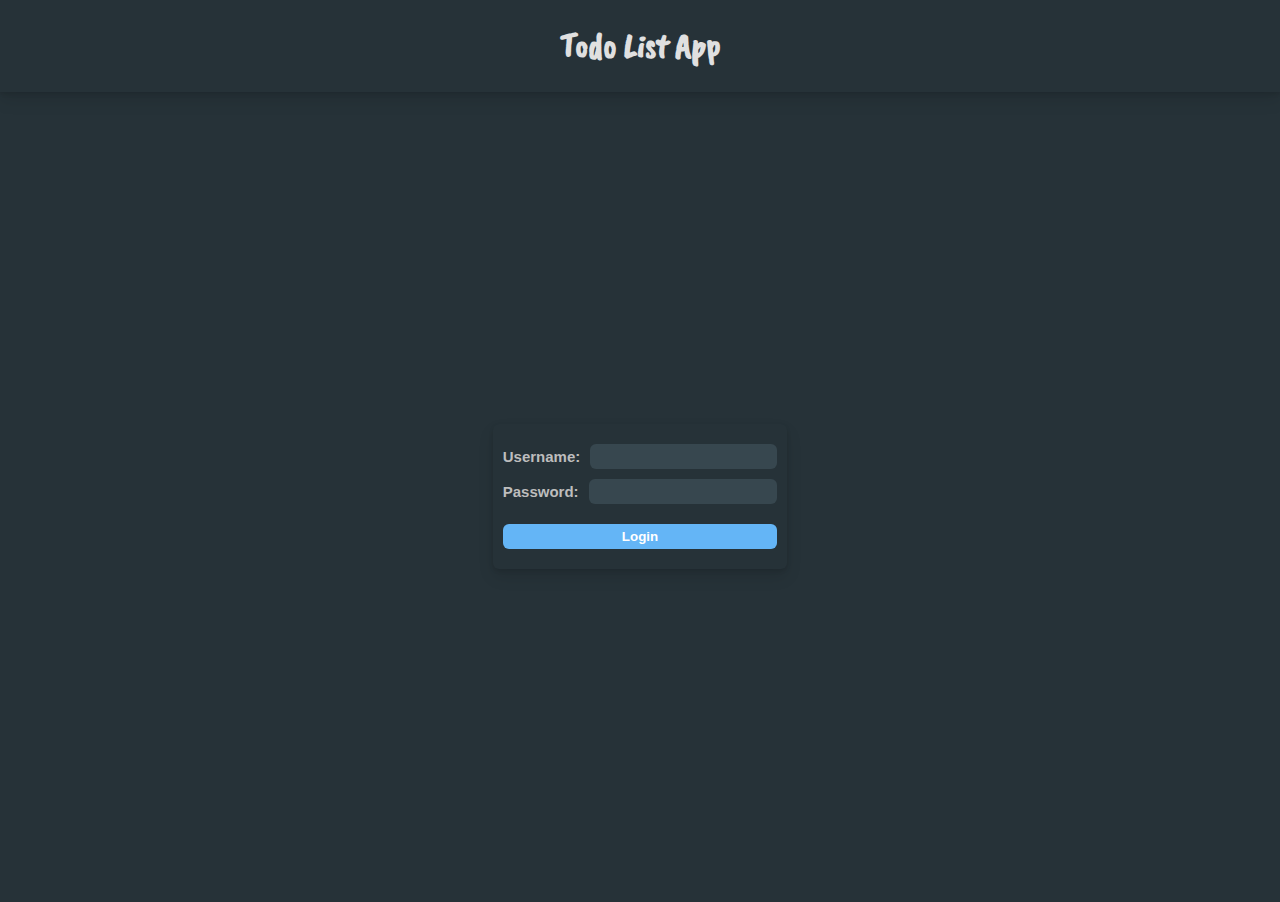
<file: index.html>
<!DOCTYPE html>
<html lang="en">

<head>
    <meta charset="UTF-8">
    <meta name="viewport" content="width=device-width, initial-scale=1.0">
    <title>Todo List</title>
    <link href="https://cdn.jsdelivr.net/npm/bootstrap@5.0.0-beta1/dist/css/bootstrap.min.css" rel="stylesheet"
        integrity="sha384-giJF6kkoqNQ00vy+HMDP7azOuL0xtbfIcaT9wjKHr8RbDVddVHyTfAAsrekwKmP1" crossorigin="anonymous">
    <script src="https://cdn.jsdelivr.net/npm/bootstrap@5.0.0-beta1/dist/js/bootstrap.bundle.min.js"
        integrity="sha384-ygbV9kiqUc6oa4msXn9868pTtWMgiQaeYH7/t7LECLbyPA2x65Kgf80OJFdroafW"
        crossorigin="anonymous"></script>
    <link rel="stylesheet" href="./style/style.css">
    <link rel="preconnect" href="https://fonts.gstatic.com">
    <link href="https://fonts.googleapis.com/css2?family=Caveat+Brush&display=swap" rel="stylesheet">
    <link rel="preconnect" href="https://fonts.gstatic.com">
    <link href="https://fonts.googleapis.com/css2?family=Nerko+One&display=swap" rel="stylesheet">
</head>

<body>

    <div class="my-navbar container-fluid">
        <h1 class="heading">Todo List App</h1>
    </div>
    <div class="main">
        <div class="login-container  col-lg-3">
            <div class="login-inner-container">
                <form action="./home.html" class="col-lg-12" id="login-form" onsubmit="text(event)" method="GET">
                    <div class="uname">
                        <label for="username">Username:</label>
                        <input type="text" name="username" id="username" required>
                    </div>
                    <div class="pass">
                        <label for="password">Password:</label>
                        <input type="password" name="password" id="password" required>
                    </div>
                    <button>Login</button>
                </form>
                <div id="error"></div>
            </div>
        </div>
    </div>
    <script src="./scripts/login.js"></script>
</body>

</html>
</file>
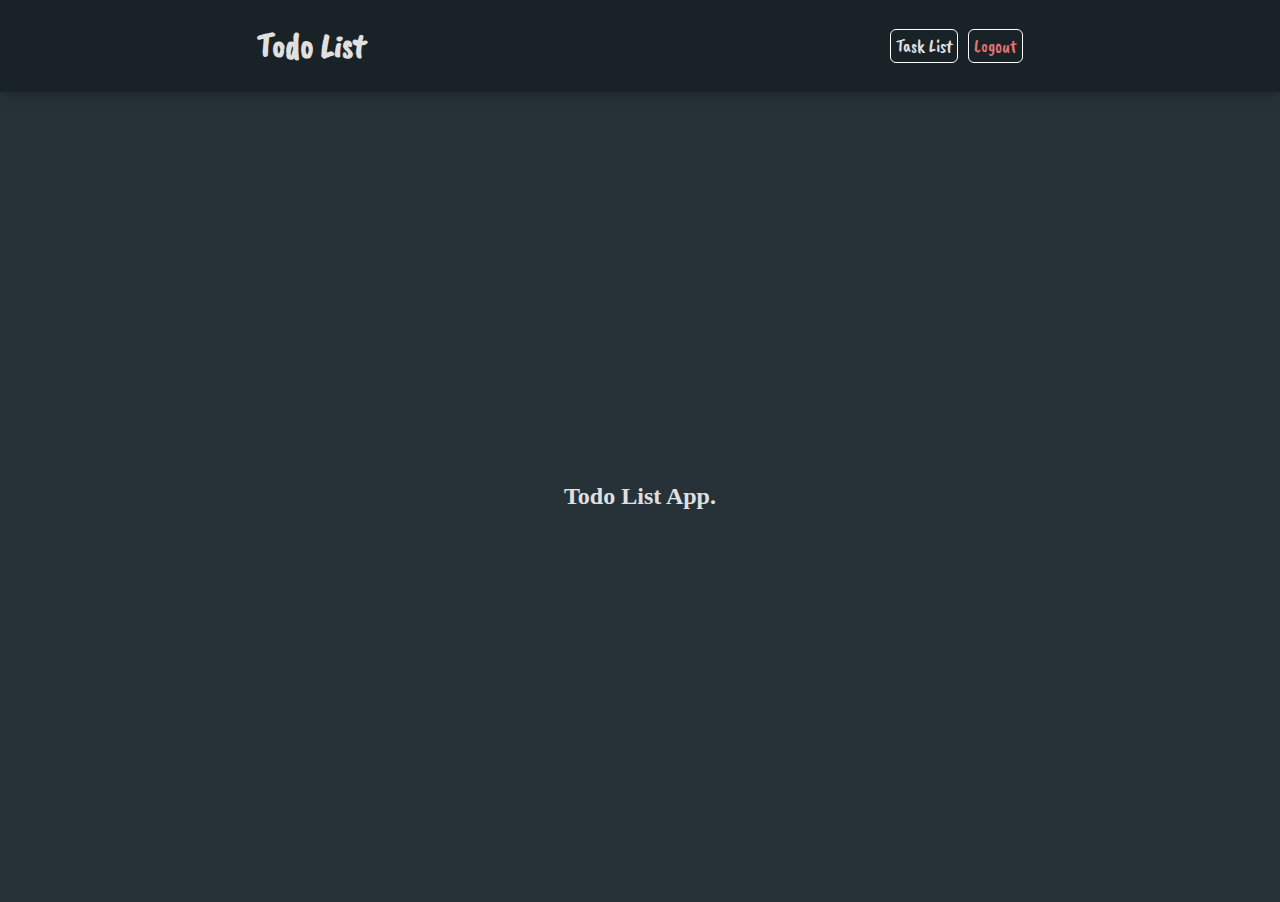
<file: home.html>
<!DOCTYPE html>
<html lang="en">

<head>
    <meta charset="UTF-8">
    <meta name="viewport" content="width=device-width, initial-scale=1.0">
    <title>Home</title>
    <link href="https://cdn.jsdelivr.net/npm/bootstrap@5.0.0-beta1/dist/css/bootstrap.min.css" rel="stylesheet"
        integrity="sha384-giJF6kkoqNQ00vy+HMDP7azOuL0xtbfIcaT9wjKHr8RbDVddVHyTfAAsrekwKmP1" crossorigin="anonymous">
    <script src="https://cdn.jsdelivr.net/npm/bootstrap@5.0.0-beta1/dist/js/bootstrap.bundle.min.js"
        integrity="sha384-ygbV9kiqUc6oa4msXn9868pTtWMgiQaeYH7/t7LECLbyPA2x65Kgf80OJFdroafW"
        crossorigin="anonymous"></script>
    <link rel="stylesheet" href="./style/home.css">
    <link rel="preconnect" href="https://fonts.gstatic.com">
    <link href="https://fonts.googleapis.com/css2?family=Caveat+Brush&display=swap" rel="stylesheet">
    <link rel="preconnect" href="https://fonts.gstatic.com">
    <link href="https://fonts.googleapis.com/css2?family=Nerko+One&display=swap" rel="stylesheet">
</head>

<body>
    <div class="my-navbar">
        <h1 class="heading">Todo List</h1>
        <div class="nav-elements">
            <a href="./task.html">Task List</a>
            <a href="./index.html" id="logout">Logout</a>
        </div>
    </div>
    <div class="main">
        <h2 class="main-heading">
            Todo List App.
        </h2>
    </div>
</body>

</html>
</file>
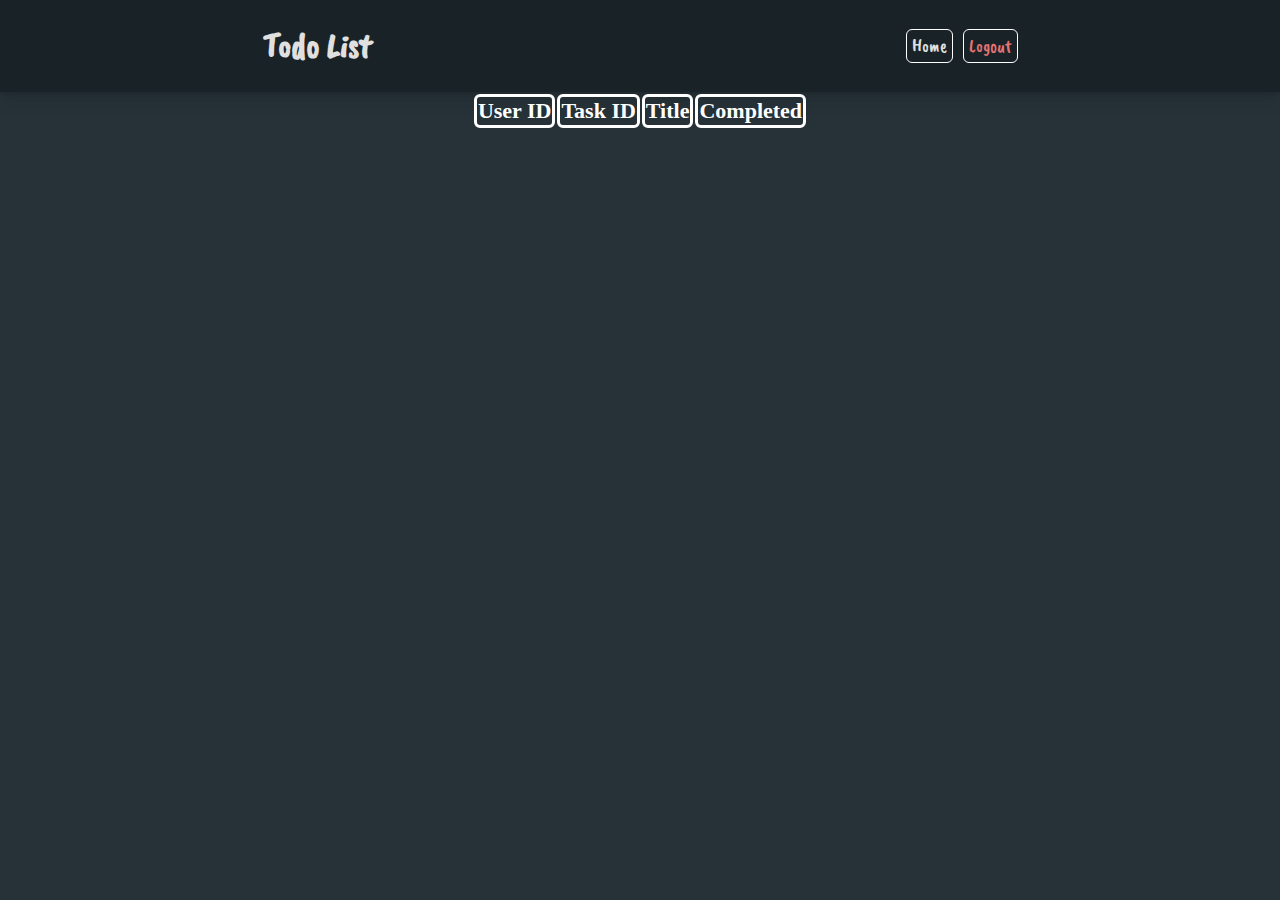
<file: task.html>
<!DOCTYPE html>
<html lang="en">

<head>
    <meta charset="UTF-8">
    <meta name="viewport" content="width=device-width, initial-scale=1.0">
    <title>Tasks</title>
    <link href="https://cdn.jsdelivr.net/npm/bootstrap@5.0.0-beta1/dist/css/bootstrap.min.css" rel="stylesheet"
        integrity="sha384-giJF6kkoqNQ00vy+HMDP7azOuL0xtbfIcaT9wjKHr8RbDVddVHyTfAAsrekwKmP1" crossorigin="anonymous">
    <script src="https://cdn.jsdelivr.net/npm/bootstrap@5.0.0-beta1/dist/js/bootstrap.bundle.min.js"
        integrity="sha384-ygbV9kiqUc6oa4msXn9868pTtWMgiQaeYH7/t7LECLbyPA2x65Kgf80OJFdroafW"
        crossorigin="anonymous"></script>
    <link rel="stylesheet" href="./style/task.css">
    <link rel="preconnect" href="https://fonts.gstatic.com">
    <link href="https://fonts.googleapis.com/css2?family=Caveat+Brush&display=swap" rel="stylesheet">
    <link rel="preconnect" href="https://fonts.gstatic.com">
    <link href="https://fonts.googleapis.com/css2?family=Nerko+One&display=swap" rel="stylesheet">
    <script src="https://ajax.googleapis.com/ajax/libs/jquery/3.5.1/jquery.min.js"></script>
</head>

<body>
    <div class="my-navbar">
        <h1 class="heading">Todo List</h1>
        <div class="nav-elements">
            <a href="./home.html">Home</a>
            <a href="./index.html" id="logout">Logout</a>
        </div>
    </div>
    <div class="main">
        <table class=" col-xs-10 col-sm-10 col-md-10 col-lg-10 mt-5 mb-5">
            <thead>
                <tr>
                    <th>User ID</th>
                    <th>Task ID</th>
                    <th>Title</th>
                    <th>Completed</th>
                </tr>
            </thead>
            <tbody id="table-body"></tbody>
        </table>
    </div>
    <script src="./scripts/task.js"></script>
</body>

</html>
</file>
<file: style/style.css>
body {
    margin: 0;
    padding: 0;
    background-color: #263238;
}

.my-navbar {
    background: #263238;
    display: flex;
    flex-direction: row;
    justify-content: center;
    box-shadow: 0 2px 4px rgba(0, 0, 0, .1), 0 8px 16px rgba(0, 0, 0, .1);
    align-items: center;
}

.heading {
    font-family: 'Caveat Brush', cursive;
    color: #E0E0E0;
    font-size: 35px;
}

.main {
    height: 90vh;
    width: 100%;
    display: flex;
    flex-direction: column;
    justify-content: center;
    align-items: center;
}

.login-container {
    display: flex;
    flex-direction: column;
    border-radius: 6px;
    padding: 10px;
    background: #263238;
    justify-content: center;
    box-shadow: 0 2px 4px rgba(0, 0, 0, .1), 0 8px 16px rgba(0, 0, 0, .1);
}

.login-inner-container {
    width: 100%;
    display: flex;
    flex-direction: column;
    margin: 10px 0;
}

.uname {
    display: flex;
    flex-direction: row;
    justify-content: space-between;
    margin-bottom: 10px;
    align-items: center;
}

.pass {
    display: flex;
    flex-direction: row;
    justify-content: space-between;
    align-items: center;
}

input {
    width: 70%;
    margin-left: 10px;
    border-radius: 6px;
    border: none;
    padding: 2px;
    outline: none;
    padding: 5px;
    background-color: #37474F;
    color: white;
}

label {
    font-weight: bold;
    font-family: SFProDisplay-Regular, Helvetica, Arial, sans-serif;
    font-size: 15px;
    color:#BDBDBD;
}

button {
    margin-top: 20px;
    border: none;
    border-radius: 6px;
    padding: 5px 10px;
    color: white;
    background-color: #64B5F6;
    transition: 1s;
    font-weight: bold;
}

button:active {
    outline: none;
    border: none;
}

button:focus {
    outline: 0;
}

button:hover{
    background-color: #0288D1;
}

label:hover{
    color:white;
}

form{
    display: flex;
    flex-direction: column;
}
</file>
<file: style/home.css>
body {
    margin: 0;
    padding: 0;
    background-color: #263238;
}

.my-navbar {
    background: #263238;
    display: flex;
    flex-direction: row;
    justify-content: space-around;
    box-shadow: 0 2px 4px rgba(0, 0, 0, .1), 0 8px 16px rgba(0, 0, 0, .1);
    align-items: center;
    transition: 1s;
}

.heading {
    font-family: 'Caveat Brush', cursive;
    color: #E0E0E0;
    font-size: 35px;
}

.my-navbar:hover{
    background-color:#192226;
}

a{
    text-decoration: none;
    font-family: 'Caveat Brush', cursive;
    color: #E0E0E0;
    font-size: large;
    margin-left: 10px;
    border: 1px solid white;
    border-radius: 6px;
    padding: 5px;
}

#logout{
    color: #E57373;
    transition: 500ms;
}

#logout:hover{
    color: red;
}

a:hover{
    color: black;
    background-color: #E0E0E0;
}

.nav-elements{
    display: flex;
    flex-flow: row wrap;
    justify-content: space-between;
}

.main{
    display: flex;
    flex-flow: column wrap;
    height: 90vh;
    justify-content: center;
    align-items: center;
    color: #E0E0E0;
}
</file>
<file: style/task.css>
body {
    margin: 0;
    padding: 0;
    background-color: #263238;
}

.my-navbar {
    background: #263238;
    display: flex;
    flex-direction: row;
    justify-content: space-around;
    box-shadow: 0 2px 4px rgba(0, 0, 0, .1), 0 8px 16px rgba(0, 0, 0, .1);
    align-items: center;
    transition: 1s;
}

.heading {
    font-family: 'Caveat Brush', cursive;
    color: #E0E0E0;
    font-size: 35px;
}

.my-navbar:hover {
    background-color: #192226;
}

a {
    text-decoration: none;
    font-family: 'Caveat Brush', cursive;
    color: #E0E0E0;
    font-size: large;
    margin-left: 10px;
    border: 1px solid white;
    border-radius: 6px;
    padding: 5px;
}

#logout {
    color: #E57373;
    transition: 500ms;
}

#logout:hover {
    color: red;
}

a:hover {
    color: black;
    background-color: #E0E0E0;
}

.nav-elements {
    display: flex;
    flex-flow: row wrap;
    justify-content: space-between;
}

.main {
    width: 100%;
    display: flex;
    flex-flow: column wrap;
    align-items: center;
    justify-content: start;
}

table {
    font-size: 22px;
}

table td {
    border: 1px solid white;
    border-radius: 6px;
    text-align: center;
    color: white;
}

table th {
    border-radius: 6px;
    border: 3px solid white;
    text-align: center;
    color: white;
}

@media (max-width: 768px) {
    table {
        font-size: 18px;
    }
}

@media (max-width: 576px){
    table{
        font-size: 16px;
        margin: 0px 20px;
    }
}
</file>
